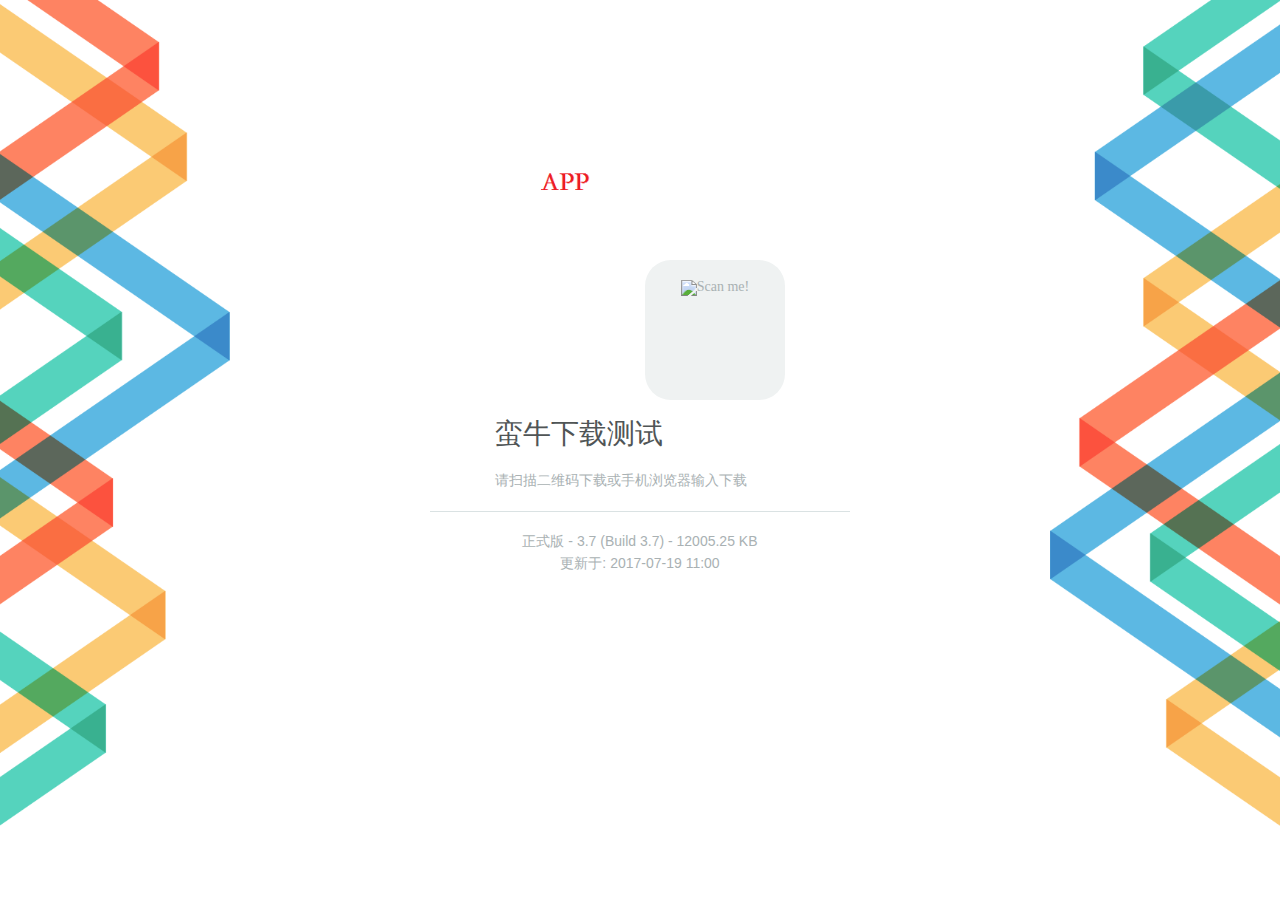
<file: index.html>
<!DOCTYPE html>
<html>

<head>
  <meta http-equiv="Content-Type" content="text/html; charset=UTF-8">
  <meta http-equiv="x-ua-compatible" content="IE=edge">
  <meta name="renderer" content="webkit">
  <meta charset="UTF-8">
  <meta http-equiv="X-UA-Compatible" content="IE=edge,chrome=1">
  <meta name="viewport" content="minimal-ui,width=device-width,initial-scale=1,maximum-scale=1,minimum-scale=1,user-scalable=no">
  <meta name="apple-mobile-web-app-capable" content="yes">
  <meta name="apple-mobile-web-app-status-bar-style" content="white">
  <meta name="format-detection" content="telephone=no">
  <!--
  <link rel="shortcut icon" href="../imgs_pc/PCDD.ico" type="image/x-icon">
  <link rel="icon" href="../imgs_pc/PCDD.ico" type="image/x-icon">
  -->
  <link type="text/css" rel="stylesheet" href="demo.css">
  <link type="text/css" rel="stylesheet" href="fakeloader.css">
  <link type="text/css" rel="stylesheet" href="main.css">
  <title>蛮牛下载测试</title>
</head>

<body class="app">
  <div class="masklayer" id="MaskLayer" style="display:none"></div>
  <div class="top_ddd">
    <div>
      <img src="iphone_help.png" id="iphone" style="display: none;" alt="">
      <img src="iphone_help01.png" id="iphone01" style="display: none;" alt="">
      <img src="anzhuo_help.png" id="anzhuo" style="display: none;" alt="">
    </div>
  </div>
  <div style="position: relative;">
    <span id="l" class="pattern left"><img src="./download_pattern_left.png"></span>
    <span id="r" class="pattern right"><img src="./download_pattern_right.png"></span>
  </div>
  <div class="out-container">
    <div class="main">
      <header>
        <div class="table-container">
          <div class="cell-container">
            <div class="app-brief">
              <div class="icon-container wrapper">
                <i class="icon-icon_path bg-path"></i>
                <span class="icon">
                <img src="logo.png">
              </span>
                <span class="qrcode" title="">
              <canvas width="200" height="200" style="display: none;"></canvas>
                <img class="pcdd_ewm" alt="Scan me!">
              </span>
              </div>
              <h1 class="name wrapper">
                <span class="icon-warp">
                蛮牛下载测试
              </span>
              </h1>
              <p class="scan-tips">请扫描二维码下载或手机浏览器输入下载<br>
              </p>
              <div class="release-info" style="position:relative;">
                <p>正式版 -
                  <span itemprop="softwareVersion">3.7 (Build 3.7)
                - 12005.25 KB</span></p>
                <p>更新于: <span itemprop="datePublished">2017-07-19 11:00</span></p>
              </div>
            </div>
            <!--有可能放APP store 下载按钮的地方-->

            <div class="actions">
              <div id="load">页面加载中，请等待...</div>
              <div style="text-align: center;margin: 10px auto;width: 200px" id="da"></div>
              <div style="text-align: center;margin: 10px auto 0;width: 200px" id="b">
              </div>
              <div class="stepbtn" id="picBtn">
                <a class="bui" style="border: 1px solid #A9B1B3;display: none;" href="javascript:void(0)">安装步骤</a>
              </div>
              <div class="fakeloader"></div>
            </div>
            <!--有可能放APP store 下载按钮的地方-->
            <!-- 去APP store下载的按钮-->
            <div class="ios_button">
              <a>
                <img src="ios_button.png" width="26" height="26">
                <span>去APP Store下载</span>
              </a>
            </div>
            <!--去APP store下载的按钮结束	-->
            <div class="popularize-section section" id="popularize-container">
              <div class="label">推荐应用</div>
              <div class="popularize-list" id="popularize-list"></div>
            </div>
            <h2 class="title" id="title">扫描<img src="jt.png"></h2>
          </div>
        </div>
      </header>
      <div id="sweep" class="master-section section">
        <img id="code" class="pcdd_ewm" style="width: 200px;display: none;" alt="">
      </div>
      <link href="help_fc.css" rel="stylesheet" type="text/css">
      <script src="swiper.min.js" type="text/javascript"></script>
      <link href="swiper.css" rel="stylesheet" type="text/css">
      <div class="help_fcwk" id="helpTips" style="margin-top: -311.5px;">
        <div style="text-align: right;">
          <img src="ab_an.gif" id="btnClose" width="22">
        </div>
        <div class="swiper-container swiper-container-horizontal">
          <div class="swiper-wrapper">
            <div class="help_fc_img swiper-slide swiper-slide-active"><img src="00.png"></div>
            <div class="help_fc_img swiper-slide swiper-slide-next"><img src="01.png"></div>
            <div class="help_fc_img swiper-slide"><img src="02.png"></div>
            <div class="help_fc_img swiper-slide"><img src="03.png"></div>
            <div class="help_fc_img swiper-slide"><img src="04.png"></div>
            <div class="help_fc_img swiper-slide"><img src="05.png"></div>
          </div>
        </div>
        <div class="help_fc_dot">
          <div class="swiper-pagination swiper-pagination-clickable" style="bottom:65px;left:48%;">
            <span class="swiper-pagination-bullet swiper-pagination-bullet-active"></span>
            <span class="swiper-pagination-bullet"></span>
            <span class="swiper-pagination-bullet"></span>
            <span class="swiper-pagination-bullet"></span>
          </div>
        </div>
      </div>
    </div>
  </div>

  <div id="ft-bottom" class="color-3">
    <!--Copyright ? 科技有限公司   版权所有-->
  </div>

  <script src="jquery.min.js"></script>
  <script src="fakeloader.js"></script>
  <script>
	/*
    $(function () { // 设置二维码图片地址
      $('.pcdd_ewm').attr('src', 'http://pcdd001.jshfcy.com/ewm/01.png');
    })
	*/

    //APP store 下载地址
			$(function() {
				$('.ios_button a').click(function() {
					if(ua.match(/MicroMessenger/i)) {
						$(".top_ddd").show();
						$("#iphone").show();
					} else {
						location.href = AppStoreURL;
					}
				});
			});
	//APP store 下载地址结束
    var browser = {
      versions: function () {
        var u = navigator.userAgent, app = navigator.appVersion;
        return {
          // android终端或者uc浏览器
          android: u.indexOf('Android') > -1 || u.indexOf('Linux') > -1,
          // 是否为iPhone或者QQHD浏览器
          iPhone: u.indexOf('iPhone') > -1,
          // 是否iPad
          iPad: u.indexOf('iPad') > -1,
          // 是否是通过微信的扫一扫打开的
          weChat: u.indexOf('MicroMessenger') > -1
        };
      }(),
      language: (navigator.browserLanguage || navigator.language).toLowerCase()
    }
    $("#load").html('');
    //安卓下载地址
    var an_1 = '';
    var an_2 = '';
    var an_3 = '';
    var an_4 = '';
    var an_5 = '';

    //苹果下载地址
    var iph_1 = 'itms-services://?action=download-manifest&url=https://dsit-tom.github.io/test01.plist';
    var iph_2 = 'itms-services://?action=download-manifest&url=https://dsit-tom.github.io/test02.plist';
    var iph_3 = 'itms-services://?action=download-manifest&url=';
    var iph_4 = 'itms-services://?action=download-manifest&url=';
    var iph_5 = '';

    //普通链接
    var pu = 'http://pc28.gg/down/';
    var ua = window.navigator.userAgent.toLowerCase();
    function dong() {
      $(".fakeloader").fakeLoader({
        timeToHide: 4000,
        spinner: "spinner2",
        top: '0px',  // Default Top value
        left: '130px', // Default Left value
        zIndex: '2',  // Default zIndex
        bgColor: 'rgba(46, 204, 113, 0)'
      });
    };
    /*苹果的5个下载地址*/
    function sub1(a) {
      if (ua.match(/MicroMessenger/i)) {
        $(".top_ddd").show();
        $("#iphone").show();
      } else if (/uc/i.test(navigator.userAgent.toLowerCase())) {
        $(".top_ddd").show();
        $("#iphone01").show();
      } else {
        dong();
        $('#code').show();
        $("#b").html('<p>&nbsp;</p>');
        self.location = a + '?' + Math.random();  //加随机数 防止缓存问题
      };
    };

    /*安卓的5个下载地址*/
    function sub2(b) {
      if (ua.match(/MicroMessenger/i)) {
        $("#code").show();
        $(".top_ddd").show();
        $("#anzhuo").show();
      } else {
        dong();
        $("#b").html('<p>&nbsp;</p>');
        self.location = b;
        $('#code').show();
      };
    };


    if (/(iPhone|iPad|iPod|iOS)/i.test(navigator.userAgent)) {
      //苹果浏览器
      $(".bui").show();
      $("#load").hide();
      $('#code').show();
      $("#title").show();
      /*APP store下载添加*/
      //$(".ios_button").show(); AppStoreURL = 'https://itunes.apple.com/cn/app/id1217353362';
      /*APP store下载添加结束*/
      $("#b").html('<button onclick="sub1(iph_1)">下载安装1</button><button onclick="sub1(iph_2)">下载安装2</button><button onclick="sub1(iph_3)">下载安装3</button><button onclick="sub1(iph_4)">下载安装4</button>');
	  
	  $("#b").html('<button onclick="sub1(iph_1)">下载地址01</button><button onclick="sub1(iph_2)">下载地址02</button>');
	  
	  
      $(".but").click(function () {
        dong();
      });
    } else if (/(Android)/i.test(navigator.userAgent)) {
      //安卓浏览器
      $("#load").hide();
      $(".bui").hide();
      $('#code').show();
      $("#title").show();

      $("#b").html('<button onclick="sub2(an_1)">下载安装</button>');
    } else {
      $("#load").hide();
      $("#sweep").hide();
      $("#title").hide();
    };
  </script>
  <script type="text/javascript">
    window.onload = function () {
      //扫描二维码定位
      var tipsDivH = $('#helpTips').outerHeight(true);
      $('#helpTips').css('margin-top', -tipsDivH / 2);
      $('.help_fc_bg').height(pageHeight());
    }

    $(function ($) {
      $('#picBtn').click(function () {
        setTimeout(function () {
          $('#helpTips').show();
          $("#l").hide();
          $("#r").hide();
          initHelpTips();
        }, 0);

        var swiper = undefined;
        var proInterval = undefined;

        function initHelpTips() {

          swiper = new Swiper('.swiper-container', {
            pagination: '.swiper-pagination',
            slidesPerView: 1,
            paginationClickable: true,
            spaceBetween: 0,
            roundLengths: true
          });

          var curPro = -10;
          if (!proInterval) clearInterval(proInterval);
          proInterval = setInterval(function () {
            curPro++;
            if (curPro <= 0) {
              return;
            }
            $('.help_fc_jdtt').width(curPro + '%');
            if (curPro == 100) {
              clearInterval(proInterval);
              $('.help_fc_jdt').hide();
              $('.gb_an').show();
              $('.help_fc_bt').html('安装完成，请开始设置！');
              $('.help_fc_ts').hide();
              $('.help_fc_an').show();
            }
          }, 80);

        }

      });
    });
    $('#btnClose').click(function () {
      $("#l").show();
      $("#r").show();
      $('#helpTips').hide();
      $('.help_fc_bg').hide();
    });
    /* 当前页面高度 */
    function pageHeight() {
      return document.body.scrollHeight;
    }
  </script>
</body>

<!--
<div style=" visibility:hidden;">
  <a href="http://www.51.la/?18989581" target="_blank"><img alt="&#x6211;&#x8981;&#x5566;&#x514D;&#x8D39;&#x7EDF;&#x8BA1;" src="http://img.users.51.la/18989581.asp" style="border:none"
    /></a>
</div>
-->


</html>
</file>
<file: demo.css>
#section-navigation {
    position:relative;
    margin-top:100px;
}
a{text-decoration: none; color:#fff;-webkit-tap-highlight-color:rgba(255,0,0,0);}
.btn-white {
  font-family:'Lato';
  font-weight:999;
  min-width:100px;
  background:transparent;
  outline:none;
  border:1px solid #000;
  border-radius:22px;
  padding:10px;
  margin-right:10px;
  margin-top:10px;
  -webkit-transition: all 0.3s;
  -moz-transition: all 0.3s;
  -o-transition: all 0.3s;
  -ms-transition: all 0.3s;
  transition: all 0.3s;
}

.btn-goback {
  font-family:'Lato';
  font-weight:999;
  min-width:100px;
  background:#eee;
  color:#000;
  outline:none;
  border:none;
  border-radius:22px;
  padding:10px;
  margin-right:10px;
  margin-bottom:20px;
  -webkit-transition: all 0.3s;
  -moz-transition: all 0.3s;
  -o-transition: all 0.3s;
  -ms-transition: all 0.3s;
  transition: all 0.3s;
}

.btn-goback:hover {
  opacity:.8;
}


.btn-white:hover { 
  background:#000;
  color:#fff;
  outline:none;
  border:1px solid #000;
}

.btn-active {
  background:#000;
  color:#fff;
}

/*10-15修改*/
.title{width:100%;margin:0;color:#505556;font-weight:400;display:none;font-size:1.3em;}
.title img{margin:0 0 -2px 10px;}
/*2017-01-17添加APP store下载按钮*/
.ios_button{
  display:none;
  margin:20px 0;
}
.ios_button a{
	display: inline-block;
    padding: 10px 22px;
    min-width: 200px;
    background:#38adff;
    border-radius: 40px;
    color:#fff;
    font-size: 16px;
    -webkit-tap-highlight-color:rgba(255,0,0,0);
}
.ios_button a:active,.ios_button a:visited{
	text-decoration:none;
	color:#fff;
}
.ios_button a:hover{
	text-decoration:none;
	color:#fff;
}
 
.ios_button img{
    vertical-align:middle;
}
.ios_button span{
	vertical-align:middle;
	margin-left:5px;
}
</file>
<file: fakeloader.css>
/**********************
 *CSS Animations by:
 *http://codepen.io/vivinantony
***********************/
.spinner1 {
  width: 40px;
  height: 40px;
  position: relative;
}


.double-bounce1, .double-bounce2 {
  width: 100%;
  height: 100%;
  border-radius: 50%;
  background-color: #fff;
  opacity: 0.6;
  position: absolute;
  top: 0;
  left: 0;
  
  -webkit-animation: bounce 2.0s infinite ease-in-out;
  animation: bounce 2.0s infinite ease-in-out;
}

.double-bounce2 {
  -webkit-animation-delay: -1.0s;
  animation-delay: -1.0s;
}

@-webkit-keyframes bounce {
  0%, 100% { -webkit-transform: scale(0.0) }
  50% { -webkit-transform: scale(1.0) }
}

@keyframes bounce {
  0%, 100% { 
    transform: scale(0.0);
    -webkit-transform: scale(0.0);
  } 50% { 
    transform: scale(1.0);
    -webkit-transform: scale(1.0);
  }
}

.spinner2 {
  width: 50px;
  height: 50px;
  position: relative;
}


.container1 > div, .container2 > div, .container3 > div {
  width: 4px;
  height: 4px;
  background-color: #4f5152;

  border-radius: 100%;
  position: absolute;
  -webkit-animation: bouncedelay 1.2s infinite ease-in-out;
  animation: bouncedelay 1.2s infinite ease-in-out;
  /* Prevent first frame from flickering when animation starts */
  -webkit-animation-fill-mode: both;
  animation-fill-mode: both;
}

.spinner2 .spinner-container {
  position: absolute;
  width: 40%;
  height: 40%;
}

.container2 {
  -webkit-transform: rotateZ(45deg);
  transform: rotateZ(45deg);
}

.container3 {
  -webkit-transform: rotateZ(90deg);
  transform: rotateZ(90deg);
}

.circle1 { top: 0; left: 0; }
.circle2 { top: 0; right: 0; }
.circle3 { right: 0; bottom: 0; }
.circle4 { left: 0; bottom: 0; }

.container2 .circle1 {
  -webkit-animation-delay: -1.1s;
  animation-delay: -1.1s;
}

.container3 .circle1 {
  -webkit-animation-delay: -1.0s;
  animation-delay: -1.0s;
}

.container1 .circle2 {
  -webkit-animation-delay: -0.9s;
  animation-delay: -0.9s;
}

.container2 .circle2 {
  -webkit-animation-delay: -0.8s;
  animation-delay: -0.8s;
}

.container3 .circle2 {
  -webkit-animation-delay: -0.7s;
  animation-delay: -0.7s;
}

.container1 .circle3 {
  -webkit-animation-delay: -0.6s;
  animation-delay: -0.6s;
}

.container2 .circle3 {
  -webkit-animation-delay: -0.5s;
  animation-delay: -0.5s;
}

.container3 .circle3 {
  -webkit-animation-delay: -0.4s;
  animation-delay: -0.4s;
}

.container1 .circle4 {
  -webkit-animation-delay: -0.3s;
  animation-delay: -0.3s;
}

.container2 .circle4 {
  -webkit-animation-delay: -0.2s;
  animation-delay: -0.2s;
}

.container3 .circle4 {
  -webkit-animation-delay: -0.1s;
  animation-delay: -0.1s;
}

@-webkit-keyframes bouncedelay {
  0%, 80%, 100% { -webkit-transform: scale(0.0) }
  40% { -webkit-transform: scale(1.0) }
}

@keyframes bouncedelay {
  0%, 80%, 100% { 
    transform: scale(0.0);
    -webkit-transform: scale(0.0);
  } 40% { 
    transform: scale(1.0);
    -webkit-transform: scale(1.0);
  }
}

.spinner3 {
  width: 40px;
  height: 40px;
  position: relative;  
  -webkit-animation: rotate 2.0s infinite linear;
  animation: rotate 2.0s infinite linear;
}

.dot1, .dot2 {
  width: 60%;
  height: 60%;
  display: inline-block;
  position: absolute;
  top: 0;
  background-color: #fff;
  border-radius: 100%;
  
  -webkit-animation: bounce 2.0s infinite ease-in-out;
  animation: bounce 2.0s infinite ease-in-out;
}

.dot2 {
  top: auto;
  bottom: 0px;
  -webkit-animation-delay: -1.0s;
  animation-delay: -1.0s;
}

@-webkit-keyframes rotate { 100% { -webkit-transform: rotate(360deg) }}
@keyframes rotate { 100% { transform: rotate(360deg); -webkit-transform: rotate(360deg) }}

@-webkit-keyframes bounce {
  0%, 100% { -webkit-transform: scale(0.0) }
  50% { -webkit-transform: scale(1.0) }
}

@keyframes bounce {
  0%, 100% { 
    transform: scale(0.0);
    -webkit-transform: scale(0.0);
  } 50% { 
    transform: scale(1.0);
    -webkit-transform: scale(1.0);
  }
}

.spinner4 {
  width: 30px;
  height: 30px;
  background-color: #464b4c;
  -webkit-animation: rotateplane 1.2s infinite ease-in-out;
  animation: rotateplane 1.2s infinite ease-in-out;
}

@-webkit-keyframes rotateplane {
  0% { -webkit-transform: perspective(120px) }
  50% { -webkit-transform: perspective(120px) rotateY(180deg) }
  100% { -webkit-transform: perspective(120px) rotateY(180deg)  rotateX(180deg) }
}

@keyframes rotateplane {
  0% { 
    transform: perspective(120px) rotateX(0deg) rotateY(0deg);
    -webkit-transform: perspective(120px) rotateX(0deg) rotateY(0deg) 
  } 50% { 
    transform: perspective(120px) rotateX(-180.1deg) rotateY(0deg);
    -webkit-transform: perspective(120px) rotateX(-180.1deg) rotateY(0deg) 
  } 100% { 
    transform: perspective(120px) rotateX(-180deg) rotateY(-179.9deg);
    -webkit-transform: perspective(120px) rotateX(-180deg) rotateY(-179.9deg);
  }
}

.spinner5 {
  width: 32px;
  height: 32px;
  position: relative;
}

.cube1, .cube2 {
  background-color: #fff;
  width: 10px;
  height: 10px;
  position: absolute;
  top: 0;
  left: 0;
  
  -webkit-animation: cubemove 1.8s infinite ease-in-out;
  animation: cubemove 1.8s infinite ease-in-out;
}

.cube2 {
  -webkit-animation-delay: -0.9s;
  animation-delay: -0.9s;
}

@-webkit-keyframes cubemove {
  25% { -webkit-transform: translateX(42px) rotate(-90deg) scale(0.5) }
  50% { -webkit-transform: translateX(42px) translateY(42px) rotate(-180deg) }
  75% { -webkit-transform: translateX(0px) translateY(42px) rotate(-270deg) scale(0.5) }
  100% { -webkit-transform: rotate(-360deg) }
}

@keyframes cubemove {
  25% { 
    transform: translateX(42px) rotate(-90deg) scale(0.5);
    -webkit-transform: translateX(42px) rotate(-90deg) scale(0.5);
  } 50% { 
    transform: translateX(42px) translateY(42px) rotate(-179deg);
    -webkit-transform: translateX(42px) translateY(42px) rotate(-179deg);
  } 50.1% { 
    transform: translateX(42px) translateY(42px) rotate(-180deg);
    -webkit-transform: translateX(42px) translateY(42px) rotate(-180deg);
  } 75% { 
    transform: translateX(0px) translateY(42px) rotate(-270deg) scale(0.5);
    -webkit-transform: translateX(0px) translateY(42px) rotate(-270deg) scale(0.5);
  } 100% { 
    transform: rotate(-360deg);
    -webkit-transform: rotate(-360deg);
  }
}

.spinner6 {
  width: 20px;
  height: 30px;
  text-align: center;
}

.spinner6 > div {
  background-color: #000000;
  height: 100%;
  width: 6px;
  margin-left:2px;
  display: inline-block;
  
  -webkit-animation: stretchdelay 1.2s infinite ease-in-out;
  animation: stretchdelay 1.2s infinite ease-in-out;
}

.spinner6 .rect2 {
  -webkit-animation-delay: -1.1s;
  animation-delay: -1.1s;
}

.spinner6 .rect3 {
  -webkit-animation-delay: -1.0s;
  animation-delay: -1.0s;
}

.spinner6 .rect4 {
  -webkit-animation-delay: -0.9s;
  animation-delay: -0.9s;
}

.spinner6 .rect5 {
  -webkit-animation-delay: -0.8s;
  animation-delay: -0.8s;
}

@-webkit-keyframes stretchdelay {
  0%, 40%, 100% { -webkit-transform: scaleY(0.4) }  
  20% { -webkit-transform: scaleY(1.0) }
}

@keyframes stretchdelay {
  0%, 40%, 100% { 
    transform: scaleY(0.4);
    -webkit-transform: scaleY(0.4);
  }  20% { 
    transform: scaleY(1.0);
    -webkit-transform: scaleY(1.0);
  }
}
  .spinner7 {
      width: 90px;
      height: 30px;
      text-align: center;
    }

    .spinner7 > div {
      background-color: #fff;
      height: 15px;
      width: 15px;
      margin-left:3px;
      border-radius: 50%;
      display: inline-block;
      
      -webkit-animation: stretchdelay 0.7s infinite ease-in-out;
      animation: stretchdelay 0.7s infinite ease-in-out;
    }

    .spinner7 .circ2 {
      -webkit-animation-delay: -0.6s;
      animation-delay: -0.6s;
    }

    .spinner7 .circ3 {
      -webkit-animation-delay: -0.5s;
      animation-delay: -0.5s;
    }

    .spinner7 .circ4 {
      -webkit-animation-delay: -0.4s;
      animation-delay: -0.4s;
    }

    .spinner7 .circ5 {
      -webkit-animation-delay: -0.3s;
      animation-delay: -0.3s;
    }

    @-webkit-keyframes stretchdelay {
      0%, 40%, 100% { -webkit-transform: translateY(-10px) }  
      20% { -webkit-transform: translateY(-20px) }
    }

    @keyframes stretchdelay {
      0%, 40%, 100% { 
        transform: translateY(-10px);
        -webkit-transform: translateY(-10px);
      } 20% {
        transform: translateY(-20px);
        -webkit-transform: translateY(-20px);
      }
    }
</file>
<file: main.css>
﻿@charset "UTF-8";
a, button {
	cursor: pointer
}
.out-container, .pattern {
	-webkit-transition: all .5s
}
*, .wechat-tips {
	box-sizing: border-box
}
@font-face {
	font-weight: 300;
	font-style: normal;
	font-family: 'Roboto Slab';
	src: local("Roboto Slab Light"), local("RobotoSlab-Light"), url(/fonts/roboto-slab-300.woff2) format("woff2");
unicode-range:U+0000-00FF, U+0131, U+0152-0153, U+02C6, U+02DA, U+02DC, U+2000-206F, U+2074, U+20AC, U+2212, U+2215, U+E0FF, U+EFFD, U+F000
}
@font-face {
	font-weight: 400;
	font-style: normal;
	font-family: 'Roboto Slab';
	src: local("Roboto Slab Regular"), local("RobotoSlab-Regular"), url(/fonts/roboto-slab-400.woff2) format("woff2");
unicode-range:U+0000-00FF, U+0131, U+0152-0153, U+02C6, U+02DA, U+02DC, U+2000-206F, U+2074, U+20AC, U+2212, U+2215, U+E0FF, U+EFFD, U+F000
}
@font-face {
	font-weight: 700;
	font-style: normal;
	font-family: 'Roboto Slab';
	src: local("Roboto Slab Bold"), local("RobotoSlab-Bold"), url(/fonts/roboto-slab-700.woff2) format("woff2");
unicode-range:U+0000-00FF, U+0131, U+0152-0153, U+02C6, U+02DA, U+02DC, U+2000-206F, U+2074, U+20AC, U+2212, U+2215, U+E0FF, U+EFFD, U+F000
}
@font-face {
	font-family: 'Open Sans';
	font-style: normal;
	font-weight: 300;
	src: local("Open Sans Light"), local("OpenSans-Light"), url(/fonts/DXI1ORHCpsQm3Vp6mXoaTQ7aC6SjiAOpAWOKfJDfVRY.woff2) format("woff2");
unicode-range:U+0460-052F, U+20B4, U+2DE0-2DFF, U+A640-A69F
}
@font-face {
	font-family: 'Open Sans';
	font-style: normal;
	font-weight: 300;
	src: local("Open Sans Light"), local("OpenSans-Light"), url(/fonts/DXI1ORHCpsQm3Vp6mXoaTRdwxCXfZpKo5kWAx_74bHs.woff2) format("woff2");
unicode-range:U+0400-045F, U+0490-0491, U+04B0-04B1, U+2116
}
@font-face {
	font-family: 'Open Sans';
	font-style: normal;
	font-weight: 300;
	src: local("Open Sans Light"), local("OpenSans-Light"), url(/fonts/DXI1ORHCpsQm3Vp6mXoaTZ6vnaPZw6nYDxM4SVEMFKg.woff2) format("woff2");
unicode-range:U+1F00-1FFF
}
@font-face {
	font-family: 'Open Sans';
	font-style: normal;
	font-weight: 300;
	src: local("Open Sans Light"), local("OpenSans-Light"), url(/fonts/DXI1ORHCpsQm3Vp6mXoaTfy1_HTwRwgtl1cPga3Fy3Y.woff2) format("woff2");
unicode-range:U+0370-03FF
}
@font-face {
	font-family: 'Open Sans';
	font-style: normal;
	font-weight: 300;
	src: local("Open Sans Light"), local("OpenSans-Light"), url(/fonts/DXI1ORHCpsQm3Vp6mXoaTfgrLsWo7Jk1KvZser0olKY.woff2) format("woff2");
unicode-range:U+0102-0103, U+1EA0-1EF1, U+20AB
}
@font-face {
	font-family: 'Open Sans';
	font-style: normal;
	font-weight: 300;
	src: local("Open Sans Light"), local("OpenSans-Light"), url(/fonts/DXI1ORHCpsQm3Vp6mXoaTYjoYw3YTyktCCer_ilOlhE.woff2) format("woff2");
unicode-range:U+0100-024F, U+1E00-1EFF, U+20A0-20AB, U+20AD-20CF, U+2C60-2C7F, U+A720-A7FF
}
@font-face {
	font-family: 'Open Sans';
	font-style: normal;
	font-weight: 300;
	src: local("Open Sans Light"), local("OpenSans-Light"), url(/fonts/DXI1ORHCpsQm3Vp6mXoaTRampu5_7CjHW5spxoeN3Vs.woff2) format("woff2");
unicode-range:U+0000-00FF, U+0131, U+0152-0153, U+02C6, U+02DA, U+02DC, U+2000-206F, U+2074, U+20AC, U+2212, U+2215, U+E0FF, U+EFFD, U+F000
}
@font-face {
	font-family: 'Open Sans';
	font-style: normal;
	font-weight: 400;
	src: local("Open Sans"), local("OpenSans"), url(/fonts/K88pR3goAWT7BTt32Z01m4X0hVgzZQUfRDuZrPvH3D8.woff2) format("woff2");
unicode-range:U+0460-052F, U+20B4, U+2DE0-2DFF, U+A640-A69F
}
@font-face {
	font-family: 'Open Sans';
	font-style: normal;
	font-weight: 400;
	src: local("Open Sans"), local("OpenSans"), url(/fonts/RjgO7rYTmqiVp7vzi-Q5UYX0hVgzZQUfRDuZrPvH3D8.woff2) format("woff2");
unicode-range:U+0400-045F, U+0490-0491, U+04B0-04B1, U+2116
}
@font-face {
	font-family: 'Open Sans';
	font-style: normal;
	font-weight: 400;
	src: local("Open Sans"), local("OpenSans"), url("/fonts/LWCjsQkB6EMdfHrEVqA1KYX0hVgzZQUfRDuZrPvH3D8.woff" 2) format("woff2");
unicode-range:U+1F00-1FFF
}
@font-face {
	font-family: 'Open Sans';
	font-style: normal;
	font-weight: 400;
	src: local("Open Sans"), local("OpenSans"), url("/fonts/xozscpT2726on7jbcb_pAoX0hVgzZQUfRDuZrPvH3D8.woff" 2) format("woff2");
unicode-range:U+0370-03FF
}
@font-face {
	font-family: 'Open Sans';
	font-style: normal;
	font-weight: 400;
	src: local("Open Sans"), local("OpenSans"), url(/fonts/59ZRklaO5bWGqF5A9baEEYX0hVgzZQUfRDuZrPvH3D8.woff2) format("woff2");
unicode-range:U+0102-0103, U+1EA0-1EF1, U+20AB
}
@font-face {
	font-family: 'Open Sans';
	font-style: normal;
	font-weight: 400;
	src: local("Open Sans"), local("OpenSans"), url(/fonts/u-WUoqrET9fUeobQW7jkRYX0hVgzZQUfRDuZrPvH3D8.woff2) format("woff2");
unicode-range:U+0100-024F, U+1E00-1EFF, U+20A0-20AB, U+20AD-20CF, U+2C60-2C7F, U+A720-A7FF
}
@font-face {
	font-family: 'Open Sans';
	font-style: normal;
	font-weight: 400;
	src: local("Open Sans"), local("OpenSans"), url(/fonts/cJZKeOuBrn4kERxqtaUH3ZBw1xU1rKptJj_0jans920.woff2) format("woff2");
unicode-range:U+0000-00FF, U+0131, U+0152-0153, U+02C6, U+02DA, U+02DC, U+2000-206F, U+2074, U+20AC, U+2212, U+2215, U+E0FF, U+EFFD, U+F000
}
@font-face {
	font-family: 'Open Sans';
	font-style: normal;
	font-weight: 700;
	src: local("Open Sans Bold"), local("OpenSans-Bold"), url(/fonts/k3k702ZOKiLJc3WVjuplzA7aC6SjiAOpAWOKfJDfVRY.woff2) format("woff2");
unicode-range:U+0460-052F, U+20B4, U+2DE0-2DFF, U+A640-A69F
}
@font-face {
	font-family: 'Open Sans';
	font-style: normal;
	font-weight: 700;
	src: local("Open Sans Bold"), local("OpenSans-Bold"), url(/fonts/k3k702ZOKiLJc3WVjuplzBdwxCXfZpKo5kWAx_74bHs.woff2) format("woff2");
unicode-range:U+0400-045F, U+0490-0491, U+04B0-04B1, U+2116
}
@font-face {
	font-family: 'Open Sans';
	font-style: normal;
	font-weight: 700;
	src: local("Open Sans Bold"), local("OpenSans-Bold"), url(/fonts/k3k702ZOKiLJc3WVjuplzJ6vnaPZw6nYDxM4SVEMFKg.woff2) format("woff2");
unicode-range:U+1F00-1FFF
}
@font-face {
	font-family: 'Open Sans';
	font-style: normal;
	font-weight: 700;
	src: local("Open Sans Bold"), local("OpenSans-Bold"), url(/fonts/k3k702ZOKiLJc3WVjuplzPy1_HTwRwgtl1cPga3Fy3Y.woff2) format("woff2");
unicode-range:U+0370-03FF
}
@font-face {
	font-family: 'Open Sans';
	font-style: normal;
	font-weight: 700;
	src: local("Open Sans Bold"), local("OpenSans-Bold"), url(/fonts/k3k702ZOKiLJc3WVjuplzPgrLsWo7Jk1KvZser0olKY.woff2) format("woff2");
unicode-range:U+0102-0103, U+1EA0-1EF1, U+20AB
}
@font-face {
	font-family: 'Open Sans';
	font-style: normal;
	font-weight: 700;
	src: local("Open Sans Bold"), local("OpenSans-Bold"), url(/fonts/k3k702ZOKiLJc3WVjuplzIjoYw3YTyktCCer_ilOlhE.woff2) format("woff2");
unicode-range:U+0100-024F, U+1E00-1EFF, U+20A0-20AB, U+20AD-20CF, U+2C60-2C7F, U+A720-A7FF
}
@font-face {
	font-family: 'Open Sans';
	font-style: normal;
	font-weight: 700;
	src: local("Open Sans Bold"), local("OpenSans-Bold"), url(/fonts/k3k702ZOKiLJc3WVjuplzBampu5_7CjHW5spxoeN3Vs.woff2) format("woff2");
unicode-range:U+0000-00FF, U+0131, U+0152-0153, U+02C6, U+02DA, U+02DC, U+2000-206F, U+2074, U+20AC, U+2212, U+2215, U+E0FF, U+EFFD, U+F000
}
 [class*=" icon-"], [class^=icon-] {
font-family:icomoon;
speak:none;
font-style:normal;
font-weight:400;
font-variant:normal;
text-transform:none;
line-height:1;
-webkit-font-smoothing:antialiased;
-moz-osx-font-smoothing:grayscale
}
.desc-section pre, .releases-section .release-view .version-info .changelog .wrapper, body, html {
	font-family: 'Helvetica Neue', Helvetica, Arial, sans-serif
}
.icon-android_store:before {
	content: "\e600"
}
.icon-android:before {
	content: "\e601"
}/*.icon-icon_path:before{content:"\e602";}*/
.icon-ios_store:before {
	content: "\e603"
}
.icon-ios:before {
	content: "\e604"
}
.icon-qrcode:before {
	content: "\e605"
}
.icon-close:before {
	content: "\e63b"
}
.icon-brace-left:before {
	content: "\e613"
}
.icon-brace-right:before {
	content: "\e617"
}
.icon-comma-eye:before {
	content: "\e618"
}
.icon-mouth:before {
	content: "\e619"
}
body, html {
	margin: 0;
	padding: 0;
	height: 100%;
	color: #A9B1B3;
	font-size: 14px;
	-webkit-font-smoothing: antialiased
}
.no-scroll {
	overflow: hidden
}
.text-center {
	text-align: center
}
.text-black {
	color: #505556
}
p {
	margin-top: 0
}
a {
	text-decoration: none
}
button {
	padding: 0;
	border: 1px solid #A9B1B3;
	background-color: transparent
}
.main, .out-container {
	display: block;
	background-color: #fff;
	height: 100%;
}
button:focus {
	outline: 0
}
.pattern {
	position: absolute;
	top: 0;
	z-index: 3;
	max-width: 312px;
	width: 21.66%;
	transition: all .5s
}
.pattern.left {
	left: 0
}
.pattern.right {
	right: 0
}
.pattern img {
	width: 100%;
	-webkit-transition: all 1s;
	transition: all 1s;
	pointer-events: none
}
@media (max-width:1280px) {
.pattern {
	width: 18%
}
}
.combo .pattern {
	max-width: 220px
}
@media (min-width:1280px) {
.combo .pattern {
	max-width: 312px;
	width: 21%
}
}
.out-container {
	position: relative;
	z-index: 2;
	transition: all .5s
}
.main {
	margin: 0 auto;
	max-width: 94%;
	width: 700px
}
.main .table-container {
	display: table;
	width: 100%;
	height: 100%;
	padding-top:110px;	
}
.main .cell-container {
	display: table-cell;
	height: 100%;
	vertical-align: middle;
	text-align: center
}
.show-wechat-notice .out-container, .show-wechat-notice .pattern {
	top: 180px
}
.show-wechat-notice .notice-wechat {
	height: 180px
}
.notice-wechat {
	position: absolute;
	top: 0;
	left: 0;
	z-index: 1;
	width: 100%;
	height: 0;
	background-color: #505556;
	box-shadow: 0 -9px 29px -7px rgba(0,0,0,.1) inset;
	-webkit-transition: all .5s;
	transition: all .5s
}
.forbidden .main header, .not_found .main header {
	opacity: 1;
	-webkit-transition: all .5s;
	transition: all .5s;
	-webkit-transform: none;
	transform: none
}
.forbidden .main header h1, .not_found .main header h1 {
	color: #505556;
	font-weight: 400;
	font-size: 28px
}
.forbidden .main header h3, .not_found .main header h3 {
	font-size: 18px;
	cursor: default
}
.forbidden .main header h3 label, .not_found .main header h3 label {
	cursor: default
}
.forbidden .main header p, .not_found .main header p {
	font-size: 16px;
	line-height: 24px
}
.forbidden .main .fade-out, .not_found .main .fade-out {
	opacity: 0;
	-webkit-transform: translateY(-40px);
	transform: translateY(-40px)
}
.forbidden .pattern img, .not_found .pattern img {
	-webkit-filter: grayscale(1)
}
.error-container {
	margin: 0 auto;
	width: 100%;
	min-width: 320px;
	max-width: 480px;
	text-align: left
}
.error-container pre {
	line-height: 28px
}
@media screen and (max-width:425px) {
.error-container {
	width: 100%;
	margin-top: 100px;
	text-align: center
}
.error-container pre {
	display: none
}
.error-container.error-legal-forbidden h1 {
	padding: 0 50px 0 40px;
	margin-right: 12px;
	word-break: break-word
}
}
.back-btn {
	position: fixed;
	top: 28px;
	left: 28px;
	z-index: 3;
	width: 60px;
	height: 60px;
	border: 1px solid #BDC6C7;
	border-radius: 60px;
	background-color: #fff
}
.back-btn i {
	display: block;
	margin-top: 29px;
	margin-left: 21px
}
.back-btn i:after, .back-btn i:before {
	position: absolute;
	display: inline-block;
	width: 16px;
	height: 1px;
	background-color: #505556;
	content: ' ';
	-webkit-transform-origin: left;
	transform-origin: left
}
.back-btn i:before {
	-webkit-transform: rotateZ(-42deg);
	transform: rotateZ(-42deg)
}
.back-btn i:after {
	-webkit-transform: rotateZ(42deg);
	transform: rotateZ(42deg)
}
.loading-container {
	position: absolute;
	top: 50%;
	left: 0;
	margin-top: -17px;
	width: 100%;
	text-align: center
}
.loading-container h1 {
	font-weight: 400
}
.combo .main {
	min-width: 960px;
	max-width: 100%
}
.data_error .icon, .error .icon, .forbidden .icon, .passwd .icon {
	margin-bottom: 40px;
	width: 120px;
	height: 120px;
	border-radius: 22.7px
}
@media screen and (min-height:520px) {
.data_error form, .error form, .forbidden form, .passwd form {
	margin-bottom: 100px
}
}
.data_error .main, .error .main, .forbidden .main, .passwd .main {
	height: 100%
}
.data_error .main table, .error .main table, .forbidden .main table, .passwd .main table {
	width: 100%;
	height: 100%;
	vertical-align: middle
}
.data_error .app-brief h1, .error .app-brief h1, .forbidden .app-brief h1, .passwd .app-brief h1 {
	text-transform: uppercase
}
.data_error .reload, .error .reload, .forbidden .reload, .passwd .reload {
	color: #A9B1B3;
	font-size: 12px;
	text-decoration: none;
	border: 1px solid #A9B1B3;
	background-color: transparent;
	padding: 6px 12px;
	border-radius: 40px
}
.data_error .no-release-tips, .error .no-release-tips, .forbidden .no-release-tips, .passwd .no-release-tips {
	line-height: 20px;
	max-width: 80%;
	margin: 0 auto
}
.data_error .no-release-tips a, .error .no-release-tips a, .forbidden .no-release-tips a, .passwd .no-release-tips a {
	text-decoration: underline;
	color: #9b9b9b
}
#passwd-wrong {
	display: none
}
.passwd form {
	text-align: center
}
.passwd form h4 {
	font-weight: 400;
	font-size: 18px
}
.passwd form button, .passwd form input {
	padding: 12px 20px;
	width: 300px;
	border: 1px solid #F8BA0B;
	border-radius: 5px;
	font-size: 16px
}
.passwd form button:focus, .passwd form input:focus {
	outline: 0
}
.passwd form input {
	color: #F8BA0B;
	text-align: center
}
.passwd form button {
	border-color: #F8BA0B;
	background-color: #F8BA0B;
	color: #fff;
	cursor: pointer
}
.main>header {
	display: block;
	min-height: 700px;
}
.main>header.ad-app {
	height: auto
}
.main>header .wrapper {
	margin-right: auto;
	margin-left: auto;
	width: 290px
}
.main>header .app-brief {
	-webkit-transition: all .5s;
	transition: all .5s
}
.main>header .icon-container {
	position: relative;
	margin: 0 auto;
	width: 290px;
	height: 290px
}
.main>header .icon-container .bg-path {
	position: absolute;
	top: 4px;
	left: 4px;
	z-index: 1;
	color: #EFF2F2;
	font-size: 290px
}
.main>header .icon-container span {
	position: absolute;
	z-index: 2;
	display: block
}
.main>header .icon-container .icon {
	top: 0;
	left: 0;
	padding: 10px;
	width: 140px;
	height: 140px;
	border-radius: 17.54%;
	background-color: #fff
}
.main>header .icon-container .icon img {
	max-width: 100%;
	width: 120px;
	height: 120px;
	border-radius: 17.54%
}
.main>header .icon-container .qrcode {
	right: 0;
	bottom: 0;
	width: 140px;
	height: 140px;
	border: 20px solid transparent;
	border-radius: 26px
}
.main>header .icon-container .qrcode img {
	width: 100px;
	height: 100px
}
.main>header .name, .main>header body.passwd .name {
	position: relative;
	margin: 12px auto;
	width: 290px;
	color: #505556;
	text-align: left;
	font-weight: 400;
	font-size: 28px
}
.main>header .name i, .main>header body.passwd .name i {
	position: absolute;
	right: 100%;
	top: 10px;
	margin-right: 10px;
	font-size: 26px
}
.main>header .name span, .main>header body.passwd .name span {
	display: inline-block;
	max-width: 100%;
	overflow: hidden;
	text-overflow: ellipsis;
	white-space: nowrap;
	word-wrap: normal;
	line-height: 1.6
}
.main>header .release-type {
	margin: 24px auto 0;
	width: 290px;
	text-align: left
}
.main>header .scan-tips {
	margin: 0 auto;
	width: 290px;
	text-align: left;
	white-space: nowrap;
	line-height: 22px
}/*10-15修改*/
.color-3 {
	height: 30px;
	width: 100%;
	line-height: 30px;
	margin: 0 auto;
	text-align: center;
	clear: both;
	font-size: 16px;
	color: #333;
	position: absolute;
	left: 0;
	bottom: 10px;
	z-index: 3;
}
.main>header .release-info {
	position: relative;
	margin-top: 20px;
	margin-bottom: 20px;
	padding-top: 22px/*10-15修改*/
}
.main>header .release-info p {
	margin-bottom: 4px
}
.main>header .release-info:before {
	position: absolute;
	top: 0;
	left: 50%;
	display: block;
	margin-left: -30%;
	width: 60%;
	border-top: 1px solid #DAE2E3;
	content: ' '
}
.main>header .actions {
	margin: 20px auto 0;
	max-width: 290px;
	position: relative;
	text-align: center;
}
.main>header .actions button {
	display: inline-block;
	padding: 12px 46px;
	min-width: 200px;
	border: 1px solid #A9B1B3;
	border-radius: 40px;
	color: #868C8E;
	font-size: 14px;
	margin-bottom: 20px;
}
.main>header .actions a {
	color: rgb(247, 171, 7);
	font-size: 17px;
	display: block
}
.main>header .type-ios {
	display: none
}
@media only screen and (max-width:768px) {
.main>header {
	/*max-height: 100%;
	height: 100%;*/
	min-height: 400px
}
.main>header.ad-app {
	min-height: 700px
}
.main>header .type-ios {
	display: block
}
}
.master-section {
	overflow: hidden;
	padding: 40px 0
}
@media screen and (max-width:768px) {
.main>header {
	min-height: 400px
}
.main>header .app-brief {
	text-align: center
}
.main>header .app-brief button {
	display: inline-block
}
.main>header .app-brief .bg-path, .main>header .app-brief .qrcode {
	display: none
}
.main>header .icon-container {
	width: 100%;
	height: auto;
	text-align: center
}
.main>header .icon-container .icon {
	position: static;
	display: inline-block
}
.main>header .release-type {
	display: none
}
.main>header .release-info {
	display: block
}
.main>header .name {
	text-align: center;
	font-size: 24px
}
.main>header .name .icon-warp {
	position: static;
	display: inline-block;
	text-align: center;
	max-width: 76%
}
.main>header .name .tip {
	margin-top: 5px
}
.main>header .name i {
	position: static
}
.main>header .scan-tips {
	display: none
}/*10-15修改*/
.color-3 {
	display: none;
}
.master-section {
	text-align: center
}
.master-section .store-link {
	display: inline-block;
	float: none;
	margin-bottom: 0
}
.master-section p {
	display: none
}
}
.master-section p {
	margin: 0;
	line-height: 21px
}
.master-section pre {
	text-align: left;
	white-space: pre-line;
	word-wrap: break-word;
	word-break: break-all;
	line-height: 22px
}
.store-link-wrapper {
	display: inline-block;
	width: 200px;
	height: 60px
}
.store-link-wrapper a {
	display: block;
	border: 1px solid #505556;
	border-radius: 5px;
	text-decoration: none
}
.store-link-wrapper a i {
	display: block;
	padding: 14px 40px;
	color: #505556;
	font-size: 33px
}
.section {
	position: relative;
	z-index: 2;
	padding: 50px 0;
	border-top: 1px solid #DAE2E3;
	/*border-bottom: 1px solid #DAE2E3;*/
	margin-bottom: 20px;
}
@media screen and (max-width:768px) {
.section {
	padding: 50px 20px;
	/*border-bottom: 1px solid #DAE2E3;*/
	margin-bottom: 20px;/*10-17修改*/
	margin-top: 10px;
}
}
.store-section {
	text-align: center
}
.store-section .store-link {
	display: block;
	margin: 0 auto;
	padding: 14px 40px 10px;
	width: 260px;
	border: 1px solid #505556;
	border-radius: 5px;
	background-color: transparent;
	color: #505556;
	font-size: 28px
}
.releases-section .release-view {
	position: relative;
	z-index: 2;
	padding-bottom: 80px
}
.releases-section .release-view:before {
	position: absolute;
	top: 0;
	left: 40px;
	z-index: 1;
	height: 100%;
	border-left: 1px solid;
	content: ' '
}
.releases-section .release-view:last-child {
	padding-bottom: 0
}
.releases-section .release-view:last-child:before {
	content: none
}
.releases-section .release-view .qrcode {
	position: relative;
	z-index: 2;
	float: left;
	width: 80px;
	height: 80px;
	border: 1px solid #A9B1B3;
	border-radius: 50%;
	background-color: #fff;
	text-align: center;
	cursor: pointer
}
.releases-section .release-view .qrcode i {
	display: inline-block;
	color: #505556;
	font-size: 30px;
	line-height: 78px
}
.releases-section .release-view .qrcode .popup {
	position: absolute;
	top: 50%;
	left: 70px;
	margin-top: -65px;
	padding-left: 40px;
	width: 170px;
	opacity: 0;
	-webkit-transition: all .25s;
	transition: all .25s;
	-webkit-transform: translateX(20px);
	transform: translateX(20px);
	pointer-events: none
}
.releases-section .release-view .qrcode .popup .inner {
	padding: 20px;
	border: 1px solid #505556;
	border-radius: 8px;
	background-color: #fff
}
.releases-section .release-view .qrcode .popup .inner img {
	width: 90px;
	height: 90px
}
.releases-section .release-view .qrcode .popup .inner:before {
	position: absolute;
	top: 50%;
	left: 30px;
	display: inline-block;
	margin-top: -10px;
	width: 20px;
	height: 20px;
	border: 1px solid #505556;
	border-top: none;
	border-right: none;
	border-bottom-left-radius: 4px;
	background: #fff;
	content: ' ';
	-webkit-transform: rotateZ(45deg);
	transform: rotateZ(45deg)
}
.releases-section .release-view .qrcode:hover {
	border-color: #505556
}
.releases-section .release-view .qrcode:hover i {
	color: #505556
}
.releases-section .release-view .qrcode:hover .popup {
	opacity: 1;
	-webkit-transform: none;
	transform: none
}
.releases-section .release-view .download-btn {
	position: relative;
	z-index: 2;
	display: none;
	float: left;
	width: 80px;
	height: 80px;
	border: 1px solid #A9B1B3;
	border-radius: 50%;
	background-color: #fff;
	text-align: center;
	cursor: pointer
}
.releases-section .release-view .download-btn i {
	position: relative;
	display: inline-block;
	margin-top: 27px;
	margin-left: 1px;
	width: 2px;
	height: 26px;
	background-color: #505556
}
.releases-section .release-view .download-btn i:after, .releases-section .release-view .download-btn i:before {
	position: absolute;
	bottom: -2px;
	display: inline-block;
	width: 2px;
	height: 16px;
	background-color: #505556;
	content: ' '
}
.releases-section .release-view .download-btn i:before {
	left: -5px;
	-webkit-transform: rotateZ(-42deg);
	transform: rotateZ(-42deg)
}
.releases-section .release-view .download-btn i:after {
	right: -5px;
	-webkit-transform: rotateZ(42deg);
	transform: rotateZ(42deg)
}
.releases-section .release-view .version-info {
	padding-left: 120px
}
.releases-section .release-view .version-info .version {
	margin-bottom: 10px;
	color: #535353;
	font-size: 18px;
	display: inline-block;
	max-width: 100%;
	overflow: hidden;
	text-overflow: ellipsis;
	white-space: nowrap;
	word-wrap: normal
}
.releases-section .release-view .version-info .extra-info {
	position: relative;
	margin-top: 12px;
	color: #BDC6C7;
	font-size: 13px
}
.releases-section .release-view .version-info .extra-info p {
	margin: 0;
	line-height: 20px
}
.releases-section .release-view .version-info .extra-info .changelog-toggle {
	margin-top: 20px;
	font-size: 18px;
	color: #535353;
	cursor: default;
	display: inline-block
}
@media screen and (max-width:699px) {
.releases-section .release-view .version-info .extra-info .changelog-toggle {
	position: static;
	display: inline-block;
	margin-top: 12px
}
.releases-section .release-view .version-info .changelog:after {
	left: 33px
}
}
.releases-section .release-view .version-info .changelog {
	position: relative;
	padding: 18px 0;
	border-radius: 5px;
	color: #BDC6C7;
	font-size: 12px;
	font-size: 13px;
	line-height: 18px
}
.releases-section .release-view .version-info .changelog .wrapper {
	position: relative;
	z-index: 2;
	margin: 0;
	white-space: pre-line;
	word-wrap: break-word;
	word-break: break-all
}
.releases-section .release-view .version-info .changelog b {
	color: #535353;
	font-size: 18px;
	margin-bottom: 10px;
	display: inline-block;
	cursor: default
}
.releases-section .release-view .version-info .changelog:after {
	position: absolute;
	top: -6px;
	right: 33px;
	z-index: 1;
	display: inline-block;
	display: none;
	width: 22px;
	height: 22px;
	border-top-left-radius: 2px;
	background-color: #505556;
	content: ' ';
	-webkit-transform: rotateZ(45deg);
	transform: rotateZ(45deg)
}
.releases-section .release-view .version-info .changelog.show {
	display: block;
	opacity: 1;
	-webkit-transform: scale(1);
	transform: scale(1)
}
@media screen and (max-width:768px) {
.releases-section .release-view .qrcode {
	display: none
}
.releases-section .release-view .download-btn {
	display: block
}
}
:root .combo .releases-section .release-view {
	max-width: 407px
}
.releases-section .release-view:nth-child(n+5) {
	display: none
}
.releases-section .releases-toggle {
	display: inline-block;
	padding: 14px 22px;
	border: 1px solid #868C8E;
	border-radius: 40px;
	color: #868C8E;
	text-decoration: none;
	font-size: 12px
}
.releases-section .releases-toggle .off {
	display: block
}
.releases-section .releases-toggle .on {
	display: none
}
.releases-section.show-all .release-view:nth-child(n+5) {
	display: block
}
.releases-section.show-all .last {
	padding-bottom: 0
}
.releases-section.show-all .last:before, .releases-section.show-all .releases-toggle .off {
	display: none
}
.releases-section.show-all .releases-toggle .on {
	display: block
}
.per-type-info {
	position: relative;
	overflow: hidden;
	padding-top: 0;
	border-top: 1px solid #DAE2E3
}
.per-type-info .type {
	float: left;
	width: 50%
}
.per-type-info .type:first-child .releases-section {
	padding: 70px 70px 0 0
}
.per-type-info .type .master-section {
	padding: 70px 0 0;
	border-top: none
}
.per-type-info .type .master-section pre {
	white-space: pre-line
}
.per-type-info .type:last-child .master-section, .per-type-info .type:last-child .releases-section {
	padding: 70px 0 0 70px
}
.per-type-info .type-icon {
	margin-bottom: 0
}
.per-type-info .info {
	padding-top: 50px;
	text-align: center;
	font-size: 12px
}
.per-type-info .info .version {
	margin-bottom: 20px
}
.per-type-info .info .type-icon {
	margin-bottom: 40px
}
.per-type-info .info i {
	margin-bottom: 0;
	color: #505556;
	font-size: 48px
}
.per-type-info .info .store-link-wrapper a {
	width: 200px
}
.per-type-info .info .store-link-wrapper a i {
	font-size: 29px
}
.per-type-info:before {
	position: absolute;
	left: 50%;
	width: 1px;
	height: 100%;
	background-color: #DAE2E3;
	content: ' '
}
.desc-section pre {
	white-space: pre-wrap;
	line-height: 22px
}
.section-store-link {
	text-align: center
}
.section-store-link a {
	display: inline-block;
	border: 1px solid #505556;
	border-radius: 5px;
	text-decoration: none
}
.section-store-link a i {
	display: block;
	padding: 14px 40px;
	color: #505556;
	font-size: 33px
}
.screenshots-section {
	border-bottom: none
}
.screenshots-section .list-wrapper {
	overflow-x: scroll;
	max-width: 100%
}
.screenshots-section ul {
	display: block;
	margin: 0;
	padding: 0;
	list-style: none;
	white-space: nowrap
}
.screenshots-section ul li {
	display: inline-block;
	padding-right: 20px;
	vertical-align: middle
}
.screenshots-section ul li img {
	max-height: 462px
}
.type:first-child .master-section {
	padding-right: 5px
}
.type:last-child .master-section {
	padding-left: 5px
}
.combo-screenshots-container {
	border-top: none
}
.combo-screenshots-container .type:first-child {
	padding-right: 50px
}
.combo-screenshots-container .type:last-child {
	padding: 50px 0 50px 50px
}
.combo-screenshots-container .type .list-wrapper {
	width: 100%
}
.popularize-section {
	background-color: #f6f6f6;
	border: 0;
	position: relative;
	padding: 30px 2%;
	display: none;
	margin: 30px auto;
	max-width: 700px
}
.popularize-section .label {
	width: 120px;
	height: 0;
	border-left: 25px solid transparent;
	border-right: 25px solid transparent;
	border-bottom: 25px solid #ffd632;
	position: absolute;
	-webkit-transform: rotate(-45deg);
	transform: rotate(-45deg);
	left: -38px;
	top: 10px;
	color: #2d0001;
	line-height: 25px;
	text-align: center;
	font-weight: 700;
	cursor: default
}
.popularize-section .label::after, .popularize-section .label::before {
	height: 0;
	width: 0;
	border-bottom: 12px solid #ffd632;
	border-left: 12px solid transparent;
	border-right: 12px solid transparent;
	top: 23px;
	position: absolute;
	content: ' '
}
.popularize-section .label::after {
	-webkit-transform: rotate(45deg);
	transform: rotate(45deg);
	left: 79px
}
.popularize-section .label::before {
	-webkit-transform: rotate(-45deg);
	transform: rotate(-45deg);
	left: -33px
}
.popularize-section .popularize-list {
	width: 100%;
	height: 100%;
	position: relative;
	overflow: hidden;
	padding-bottom: 10px
}
.popularize-section .popularize-list .app-wrap {
	display: inline-block;
	position: relative;
	cursor: pointer;
	width: 16%;
	text-align: center
}
.hide, .not_found .popularize-section .label::after, .not_found .popularize-section .label::before {
	display: none
}
.popularize-section .popularize-list .app-wrap .app-icon {
	width: 70px;
	height: 70px;
	position: relative;
	margin: 0 auto;
	border-radius: 10px
}
.popularize-section .popularize-list .app-wrap .app-icon img {
	width: 100%;
	height: 100%;
	border: 0;
	border-radius: 10px
}
.popularize-section .popularize-list .app-wrap .app-name {
	text-align: center;
	font-weight: 700;
	color: rgba(0,0,0,.5);
	padding: 5px;
	overflow: hidden
}
.popularize-section .popularize-list .app-wrap .app-download {
	position: relative;
	padding: 5px 0;
	text-align: center
}
.popularize-section .popularize-list .app-wrap .app-download .button {
	margin: 5px 0;
	border-radius: 25px;
	padding: 4px 15px;
	cursor: pointer;
	border: 1px solid #A9B1B3;
	color: #868C8E
}
.not_found .popularize-section {
	padding: 20px;
	margin-top: 90px
}
.not_found .popularize-section .label {
	border: 0;
	-webkit-transform: none;
	transform: none;
	position: relative;
	color: #505556;
	height: auto;
	left: 0;
	top: 0;
	text-align: left
}
.footer {
	margin-top: 40px;
	text-align: center;
	padding: 20px 0 40px;
	border-top: 1px solid #DAE2E3
}
.footer a {
	text-decoration: none;
	color: #F8CD0B
}
.wechat-tips img, .wechat-tips span {
	display: inline-block;
	margin-right: 10px;
	vertical-align: middle
}
.wechat-tips {
	position: fixed;
	top: 10px;
	z-index: 103;
	padding-top: 14px;
	width: 100%;
	text-align: right
}
.wechat-tips span {
	color: #fff;
	text-align: left;
	font-weight: 700;
	font-size: 16px;
	line-height: 30px
}
.wechat-tips span.en {
	width: 240px
}
.wechat-tips img {
	margin-bottom: 13px;
	width: 50px
}
@media (min-width:420px) {
.wechat-tips span {
	margin-right: 15px
}
.wechat-tips span.en {
	margin-bottom: -20px;
	width: auto
}
.wechat-tips img {
	margin-right: 20px
}
}
.list-unstyled {
	margin: 0;
	padding: 0;
	list-style-type: none
}
.list-unstyled li:first-child {
	padding-bottom: 10px
}
.tip {
	margin-left: 15px;
	vertical-align: middle;
	font-size: 14px;
	cursor: pointer
}
.tip.en {
	margin-left: 5px
}
.tip img {
	margin-right: 5px;
	height: 16px;
	position: relative;
	top: 4px
}
.tip.RISK {
	color: #d95656
}
.tip.SCANED {
	color: #8fbf46
}
.tip.SCANED img {
	height: 14px;
	top: 2px
}
.tooltip {
	position: absolute;
	z-index: 10;
	display: none;
	width: 250px;
	color: #505556;
	font-size: 0
}
.tooltip .arraw {
	display: inline-block;
	margin-left: 40px;
	width: 20px;
	height: 20px;
	border-top: 1px solid;
	border-left: 1px solid;
	background-color: #fff;
	-webkit-transform: rotate(45deg);
	transform: rotate(45deg)
}
.tooltip .content {
	margin-top: -10px;
	padding: 15px;
	border: 1px solid;
	border-radius: 10px;
	background-color: #fff;
	font-size: 13px
}
.tooltip table {
	width: 100%
}
.tooltip table .text-result {
	width: 60px;
	text-align: left
}
.tooltip table .logo {
	width: 40px
}
.tooltip table .logo img {
	width: 20px
}
.tooltip.SCANED .arraw, .tooltip.SCANED .content {
	border-color: #8fbf46
}
.tooltip .text-result {
	color: #d85657
}
.tooltip .SCANED .text-result {
	color: #8fbf46
}
.tooltip.RISK .arraw, .tooltip.RISK .content, .tooltip.VIRUS .arraw, .tooltip.VIRUS .content {
	border-color: #d85657
}
@-webkit-keyframes rotate {
0% {
-webkit-transform:rotate(0);
transform:rotate(0)
}
100% {
-webkit-transform:rotate(360deg);
transform:rotate(360deg)
}
}
@keyframes rotate {
0% {
-webkit-transform:rotate(0);
transform:rotate(0)
}
100% {
-webkit-transform:rotate(360deg);
transform:rotate(360deg)
}
}
#actions.type-ios {
	display: none
}
#actions.type-ios button {
	-webkit-transition: all .25s;
	transition: all .25s
}
#actions.type-ios button.loading {
	-webkit-animation: rotate .6s linear infinite;
	animation: rotate .6s linear infinite
}
@media only screen and (min-device-width:320px) and (max-device-width:480px) and (-webkit-min-device-pixel-ratio:2) {
#actions.type-ios {
	display: block
}
}
@media only screen and (min-device-width:320px) and (max-device-width:568px) and (-webkit-min-device-pixel-ratio:2) {
#actions.type-ios {
	display: block
}
}
@media only screen and (min-device-width:375px) and (max-device-width:667px) and (-webkit-min-device-pixel-ratio:2) {
#actions.type-ios {
	display: block
}
}
@media only screen and (min-device-width:414px) and (max-device-width:736px) and (-webkit-min-device-pixel-ratio:3) {
#actions.type-ios {
	display: block
}
}
@media only screen and (min-device-width:768px) and (max-device-width:1024px) and (-webkit-min-device-pixel-ratio:1) {
#actions.type-ios {
	display: block
}
}
@media only screen and (min-device-width:768px) and (max-device-width:1024px) and (-webkit-min-device-pixel-ratio:2) {
#actions.type-ios {
	display: block
}
}
body.hidden-overflow {
	overflow: hidden
}
.main header .app-brief .icon-container .qrcode {
	background-color: #EFF2F2;
	-webkit-transition: all .25s;
	transition: all .25s
}
.main header .app-brief .name .icon-warp {
	vertical-align: bottom
}
.main header .app-brief .name>.tip {
	vertical-align: bottom;
	position: relative;
	top: -3px
}
.main .footer .one-key-report {
	color: #fff;
	background-color: #32B2A7;
	padding: 5px 10px;
	border-radius: 15px;
	float: right;
	margin-top: -5px
}
.main.forbidden .footer .one-key-report, .main.not_found .footer .one-key-report {
	display: none
}
.masklayer {
	position: fixed;
	width: 100%;
	height: 100%;
	left: 0;
	top: 0;
	background-color: rgba(0,0,0,.5);
	z-index: 99998
}
.one-key-report-dialog {
	position: fixed;
	width: 450px;
	background-color: #fff;
	border-radius: 10px;
	left: 50%;
	top: 50%;
	margin-left: -225px;
	margin-top: -275px;
	z-index: 99999;
	padding: 20px;
	box-shadow: 0 0 5px rgba(0,0,0,.5)
}
.one-key-report-dialog .dialog-close {
	position: absolute;
	right: 10px;
	top: 10px
}
.one-key-report-dialog .dialog-close i.icon-close {
	font-size: 18px;
	font-weight: 700;
	cursor: pointer
}
.one-key-report-dialog .dialog-close i.icon-close:hover {
	color: #333
}
.one-key-report-dialog .dialog-close .icon-return {
	display: none;
	color: #32B2A7
}
.one-key-report-dialog .custom-checkbox {
	cursor: pointer;
	display: inline-block;
	padding: 2px 2px 2px 25px;
	position: relative;
	line-height: 24px;
	text-align: left;
	margin-right: 40px
}
.one-key-report-dialog .custom-checkbox:last-child {
	margin-right: 0
}
.one-key-report-dialog .custom-checkbox:after, .one-key-report-dialog .custom-checkbox:before {
	content: ' ';
	display: block;
	position: absolute
}
.one-key-report-dialog .custom-checkbox:after {
	width: 10px;
	height: 10px;
	border-radius: 10px;
	background-color: #32B2A7;
	left: 2px;
	top: 8px;
	display: none
}
.one-key-report-dialog .custom-checkbox:before {
	width: 12px;
	height: 12px;
	border-radius: 12px;
	left: 0;
	top: 6px;
	border: 1px solid #32B2A7;
	background-color: #fff
}
.one-key-report-dialog .custom-checkbox.active:after {
	display: block
}
.one-key-report-dialog .content-row {
	display: table;
	padding: 10px 10px 5px;
	position: relative;
	width: 100%
}
.one-key-report-dialog .content-row input, .one-key-report-dialog .content-row label {
	float: left;
	display: inline-block
}
.one-key-report-dialog .content-row label {
	font-size: 18px;
	line-height: 34px;
	margin-right: 30px
}
.one-key-report-dialog .content-row input {
	width: 240px;
	height: 34px;
	border: 1px solid #A9B1B3;
	border-radius: 5px;
	padding: 5px 10px;
	outline: 0
}
.one-key-report-dialog .content-row .checkbox-list {
	clear: both;
	width: 100%;
	padding: 5px 0;
	text-align: left
}
.one-key-report-dialog .content-row textarea {
	width: 100%;
	height: 200px;
	border-radius: 10px;
	border: 1px solid #A9B1B3;
	resize: none;
	padding: 10px;
	outline: 0;
	color: #A9B1B3;
	font-size: 16px
}
.one-key-report-dialog .content-row .btn-report {
	color: #fff;
	background-color: #32B2A7;
	padding: 5px 10px;
	border-radius: 15px;
	float: right;
	margin-top: -5px
}
.one-key-report-dialog .report-feedback, .one-key-report-dialog .report-form {
	position: relative;
	width: 100%;
	height: 100%
}
.one-key-report-dialog .report-sending {
	background-color: rgba(255,255,255,.5);
	color: #000;
	font-size: 20px;
	position: absolute;
	width: 100%;
	height: 100%;
	left: 0;
	top: 0;
	z-index: 100;
	text-align: center;
	line-height: 450px;
	cursor: default;
	display: none
}
.one-key-report-dialog .report-form {
	display: block
}
.one-key-report-dialog .report-feedback {
	display: none;
	cursor: default
}
.one-key-report-dialog .report-feedback .feedback-thanks {
	width: 160px;
	height: 160px;
	background-color: #ffd301;
	border-radius: 20px;
	margin: 50px auto 20px
}
.one-key-report-dialog .report-feedback .feedback-thanks .brace-content {
	margin: 0 auto;
	padding-top: 30px;
	color: #000;
	width: 110px;
	text-align: center
}
.one-key-report-dialog .report-feedback .feedback-thanks .thanks {
	min-height: 22px;
	letter-spacing: .8px;
	font-weight: 700;
	font-size: 16px;
	font-family: 'Roboto Slab', 'Helvetica Neue', Helvetica, 'Hiragino Sans GB', Arial, sans-serif;
	text-align: center;
	cursor: default;
	color: #000;
	margin: 15px 0 0
}
.one-key-report-dialog .report-feedback .feedback-thanks .face, .one-key-report-dialog .report-feedback .feedback-thanks .icon-brace-left, .one-key-report-dialog .report-feedback .feedback-thanks .icon-brace-right {
	display: inline-block;
	vertical-align: middle
}
.one-key-report-dialog .report-feedback .feedback-thanks .icon-brace-left, .one-key-report-dialog .report-feedback .feedback-thanks .icon-brace-right {
	font-size: 80px
}
.one-key-report-dialog .report-feedback .feedback-thanks .face .icon-comma-eye {
	margin: 0 4px;
	font-size: 22px
}
.one-key-report-dialog .report-feedback .feedback-thanks .face .icon-comma-eye.right {
	margin-left: 16px;
	display: inline-block;
	-webkit-transform: scaleY(.5);
	transform: scaleY(.5)
}
.one-key-report-dialog .report-feedback .feedback-thanks .face .icon-mouth {
	display: block;
	margin-top: 15px;
	-webkit-transform: rotateZ(-19deg) translateX(2px);
	transform: rotateZ(-19deg) translateX(2px)
}
.one-key-report-dialog .report-feedback .feedback-message {
	color: #32B2A7;
	font-size: 30px;
	text-align: center
}
.one-key-report-dialog .report-feedback .feedback-content {
	font-size: 18px;
	margin-top: 40px;
	color: #858585
}
.one-key-report-dialog .report-error {
	line-height: 34px;
	color: red;
	padding: 0 10px;
	cursor: default
}
.one-key-report-dialog .report-error>div {
	display: none
}
@media screen and (max-width:720px) {
.main .ad-section {
	width: 100%
}
}
@media screen and (max-width:768px) {
.data_error form, .error form, .forbidden form, .passwd form {
	margin-bottom: 30px
}
.main {
	width: 100%;
	min-width: 100%
}
.main .popularize-section {
	width: 100%;
	padding: 10px 5%;
	margin-bottom: 50px;
	max-width: 600px
}
.main .popularize-section .popularize-list .app-wrap {
	width: 30%;
	margin-top: 10px
}
.combo .main {
	width: 100%;
	min-width: 100%
}
.main .footer .one-key-report {
	float: none;
	display: block;
	width: 80px;
	margin: 20px auto 0
}
.one-key-report-dialog {
	width: 100%;
	height: 100%;
	margin: 0;
	left: 0;
	top: 0;
	border-radius: 0;
	padding-top: 30px
}
.one-key-report-dialog .content-row .custom-checkbox, .one-key-report-dialog .content-row label {
	margin-right: 10px
}
.one-key-report-dialog.animate {
	-webkit-transition: left .5s;
	transition: left .5s
}
.one-key-report-dialog .dialog-close {
	left: 10px;
	right: none
}
.one-key-report-dialog .dialog-close .icon-close {
	display: none
}
.one-key-report-dialog .dialog-close .icon-return {
	display: block
}
.one-key-report-dialog .report-form {
	padding-top: 20px
}
.one-key-report-dialog .content-row input {
	width: 240px
}
.one-key-report-dialog .dialog-action {
	padding-top: 20px;
	text-align: center
}
.one-key-report-dialog .dialog-action a.btn-report {
	float: none
}
}
@media screen and (min-width:1024px) {
.main header .app-brief .icon-container:hover .qrcode {
	-webkit-transform: scale(1.6);
	transform: scale(1.6);
	box-shadow: 0 1px 5px rgba(0,0,0,.3)
}
}
.top_ddd {
	background-color: #464b4c;
	width: 100%;
	padding: 20px 0 80px 0;
	display: none;
	
}
@media (device-height:480px) and (-webkit-min-device-pixel-ratio:2) {
.top_ddd div {
	width: 50%;
	text-align: left;
	margin: 0 auto;
	color: white;
	font-size: 1.15em;
	font-weight: bold;
	
}
}
@media (device-height:568px) and (-webkit-min-device-pixel-ratio:2) {
/* 兼容iphone5 */
.top_ddd div {
	width: 62%;
	text-align: left;
	margin: 0 auto;
	color: white;
	font-size: 1.0em;
	font-weight: bold
}
}
@media (device-height:667px) and (-webkit-min-device-pixel-ratio:2) {
/* 兼容iphone6 */
.top_ddd div {
	width: 62%;
	text-align: left;
	margin: 0 auto;
	color: white;
	font-size: 1.15em;
	font-weight: bold
}
}
@media (device-height:736px) and (-webkit-min-device-pixel-ratio:2) {
/* 兼容iphone6 Plus */
.top_ddd div {
	width: 62%;
	text-align: left;
	margin: 0 auto;
	color: white;
	font-size: 1.3em;
	font-weight: bold
}
}
/*.top_ddd img{*/
    /*width: 12%;*/
    /*position: absolute;*/
    /*right: 2%;*/
    /*top: 3%*/
/*}*/
.top_ddd {
	position: fixed;
	height: 300%;
	width: 100%;
	background-color: rgba(0, 0, 0, 0.84);
	z-index: 10;
	text-align: center;
	left: 0;
	bottom:0;
}
.top_ddd img {
	position: absolute;
	left: 0;
	bottom:0;
	width: 100%;
}
.but {
	display: inline-block;
	padding: 12px 46px;
	min-width: 200px;
	width: 200px;
	border: 1px solid #A9B1B3;
	border-radius: 40px;
	color: #868C8E;
	font-size: 14px;
}
.buts {
	display: inline-block;
	padding: 12px 46px;
	min-width: 200px;
	width: 200px;
	border: 1px solid #A9B1B3;
	border-radius: 40px;
	color: #868C8E;
	font-size: 14px;
}
.stepbtn{
	text-align: center;
	margin:0px auto 20px;
	width: 200px;
 }
.bui {
	display: inline-block;
	padding: 10px 44px;
	min-width: 200px;	
	border: 1px solid #A9B1B3;
	border-radius: 40px;
	color: #868C8E;
	font-size: 14px;
}
</file>
<file: help_fc.css>
﻿
/* CSS Document */
.help_fcwk{display: none; color:#6b6b6b; font-size:14px; padding:5%; padding-top:10PX; padding-bottom:16PX; width:90%; margin:0 auto; height:650px;background-color:#f8f8f8; border-radius:8px; clear:both; position:fixed;top: 217px; left:5%; z-index:1001;overflow: hidden;}
.help_fc_img img{width:100%;    height: 580px;}
@media (device-height:480px) and (-webkit-min-device-pixel-ratio:2){
    .help_fcwk{top: 60px;height: 430px}
    .help_fc_img img{width:100%;height: 365px;}
}
@media (device-height:568px) and (-webkit-min-device-pixel-ratio:2){
    /* 兼容iphone5 */
    .help_fcwk{top: 90px;height: 510px}
    .help_fc_img img{width:100%;height: 420px;}
}
@media (device-height:667px) and (-webkit-min-device-pixel-ratio:2) {
    /* 兼容iphone6 */
    .help_fcwk{top: 124px;height: 575px;}
    .help_fc_img img{width:100%;height: 500px;}
}
@media (device-height:736px) and (-webkit-min-device-pixel-ratio:2) {
    /* 兼容iphone6 Plus */
    .help_fcwk{top: 160px;height: 650px}
    .help_fc_img img{width:100%;height: 580px;}
}
.gb_an{ position:absolute; text-align:right; float:right; width:88%; padding-top:5px; cursor:pointer;}
.help_fc_bt{ margin:0 auto; height:30px;line-height:30px; text-align:left;}
.help_fc_jdt{height:10px; line-height:10px; margin:0 auto;background-color: #dddddd;border-radius: 10px;}
.help_fc_jdtt{background-color:#9ed740;border-radius:10px; height:10px; line-height:10px; width:0%;}
.help_fc_jdtb{height:10px; line-height:10px; background-color:#dddddd; border-radius:10px;}
.help_fc_ts{ color:#ed3f17;margin:0 auto; font-size:12px; line-height:16px; padding-top:8px; text-align:left;}
.help_fc_img{width:100%; margin:0 auto; margin-top:0px;}

.help_fc_dot{text-align:center; margin:0 auto; height:28px; }
.help_fc_an{background-color:#ed3f17; height:32px; width:70%; margin:0 auto; cursor:pointer; text-align:center; color:#FFF; font-size:16px; line-height:32px;border-radius:6px;}
.help_fc_bg{width: 100%; margin: 0 auto; height: 100%; background: #000; opacity: .5; filter: alpha(opacity=50); overflow: hidden; position: fixed;top:0px; z-index: 100;}
</file>
